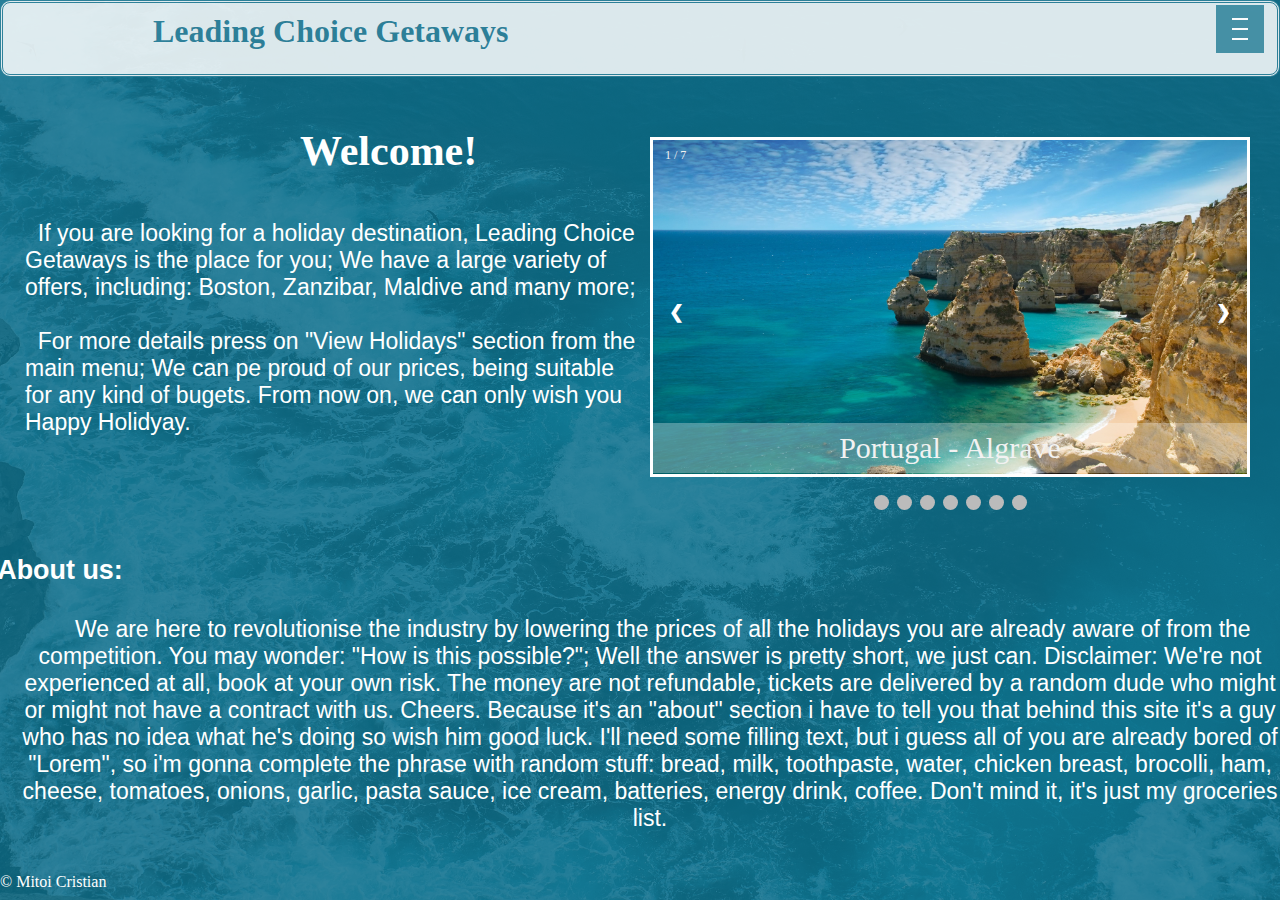
<file: index.html>
<!DOCTYPE html>
<html lang="en">
<head>
 <meta charset="UTF-8">
 <meta name="viewport" content="width=device-width, initial-scale=1">
 <meta name="theme-color" content="#0D6E8B">
 <title>Holidays</title>
 <link rel="shortcut icon" type="image/png" href= "favicon.png">  
 <link href="Style.css" rel= "stylesheet"> 
 <script src="SlideShow.js"></script>
</head>

<body>
    <div class="gridContainer">

      
             <!-- Hamburger Menu  -->
             <div class="menu-wrap">
               <input type="checkbox" class="toggler">
               <div class="hamburger"><div></div></div>
               <div class="menu">
               <div>
                   <div>
                       <ul>
                           <li><a href="index.html">Home</a></li>
                           <li><a href="ViewHolidays.php">View Holidays</a></li>
                           <li><a href="admin.html">Admin</a></li>
                           <li><a href="credits.html">Credits</a></li>
                           <li><a href="Wireframes.pdf">Wireframes</a></li>
         
                       </ul>
                   </div>
               </div>
            </div>
            </div>
            


            <div class="slide">
              <!-- SlideShow -->
       <div class="slideshow-container">

         <!-- SlideShow photos -->
        <div class="mySlides fade" style="display: block;">
           <div class="numbertext">1 / 7</div>
           <img src="Destinations/algrave.jpg" style="width:100%" alt="algrave" >
           <div class="text">Portugal - Algrave</div>
        </div>

        <div class="mySlides fade">
           <div class="numbertext">2 / 7</div>
           <img src="Destinations/boston.jpg" style="width:100%" alt="boston" >
           <div class="text">USA - Boston</div>
        </div>
   
        <div class="mySlides fade">
           <div class="numbertext">3 / 7</div>
           <img src="Destinations/milaidhoo.jpg" style="width:100%" alt="milaidhoo" >
           <div class="text">Maldives - Milaidhoo</div>
        </div>
   
        <div class="mySlides fade">
           <div class="numbertext">4 / 7</div>
           <img src="Destinations/nairobi.jpg" style="width:100%" alt="nairobi" >
           <div class="text">Kenya - Nairobi</div>
        </div>
   
        <div class="mySlides fade">
           <div class="numbertext">5 / 7</div>
           <img src="Destinations/newyork.jpg" style="width:100%" alt="newyork" >
           <div class="text">USA - New York</div>
        </div>
   
        <div class="mySlides fade">
           <div class="numbertext">6 / 7</div>
           <img src="Destinations/sanfrancisco.jpg" style="width:100%" alt="sanfrancisco" >
           <div class="text">USA - San Francisco</div>
        </div>
   
        <div class="mySlides fade">
           <div class="numbertext">7 / 7</div>
           <img src="Destinations/zanzibar.jpg" style="width:100%" alt="zanzibar" >
           <div class="text">Zanzibar - IDK</div>
        </div>
   
        <!-- Buttons -->
        <a class="prev" onclick="plusSlides(-1)">&#10094;</a>
        <a class="next" onclick="plusSlides(1)">&#10095;</a>
             
            </div>
            <br>
   
            <!-- The dots/circles -->
      <div style="text-align:center">
      <span class="dot" onclick="currentSlide(1)"></span>
      <span class="dot" onclick="currentSlide(2)"></span>
      <span class="dot" onclick="currentSlide(3)"></span>
      <span class="dot" onclick="currentSlide(4)"></span>
      <span class="dot" onclick="currentSlide(5)"></span>
      <span class="dot" onclick="currentSlide(6)"></span>
      <span class="dot" onclick="currentSlide(7)"></span>
    </div>
   </div>
         

         <header>
            <h1>Leading Choice Getaways</h1>
         </header>

      
         <main>
            <section class="main-title">
            <h2>Welcome!</h2>
            </section>

         <section class="paragraphs">
            <p> &nbsp; If you are looking for a holiday destination, Leading Choice Getaways is the place for you; We have a large variety of offers, including: Boston, Zanzibar, Maldive and many more;</p>
            <br>
            <p> &nbsp; For more details press on "View Holidays" section from the main menu; We can pe proud of our prices, being suitable for any kind of bugets. From now on, we can only wish you Happy Holidyay. </p>
         </section>
         </main>

         <div class="about">
            <section class="abouttitle">
               <h3>About us:</h3>
               </section>
               <section class="paragraphs2">
            <p> &nbsp; &nbsp; We are here to revolutionise the industry by lowering the prices of all the holidays you are already aware of from the competition. You may wonder: "How is this possible?"; Well the answer is pretty short, we just can.
               Disclaimer: We're not experienced at all, book at your own risk. The money are not refundable, tickets are delivered by a random dude who might or might not have a contract with us.
               Cheers. Because it's an "about" section i have to tell you that behind this site it's a guy who has no idea what he's doing
               so wish him good luck. I'll need some filling text, but i guess all of you are already bored of "Lorem", so i'm gonna complete the phrase with random stuff: bread, milk, toothpaste, water, chicken breast, brocolli, 
               ham, cheese, tomatoes, onions, garlic, pasta sauce, ice cream, batteries, energy drink, coffee. Don't mind it, it's just my groceries list.  
            </p>
         </section>
            </div>

         <footer><p> &#169; Mitoi Cristian</p></footer>
     
 </div>
</body>
</html>
</file>
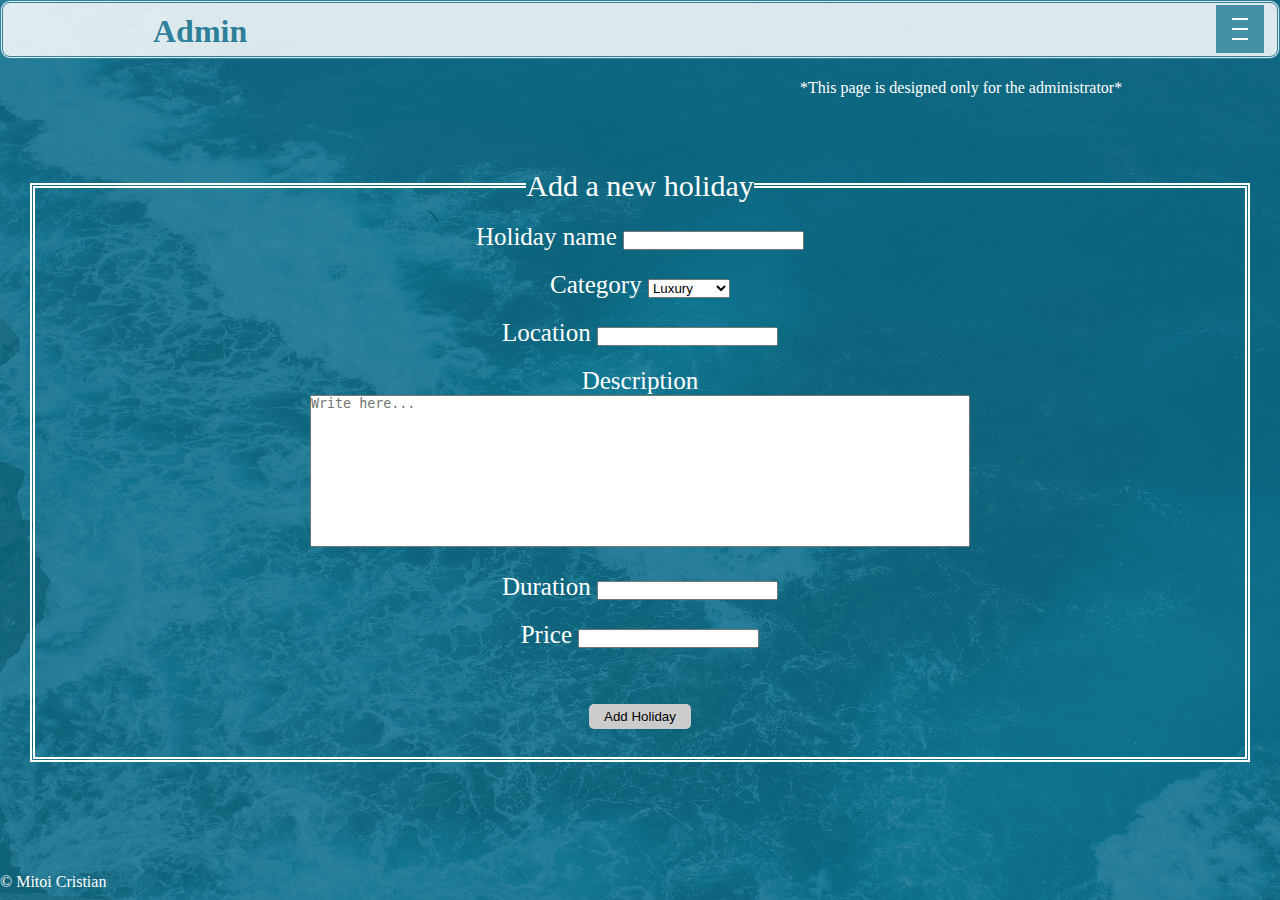
<file: admin.html>
<!DOCTYPE html>
<html lang="en">
<head>
 <meta charset="UTF-8">
 <meta name="viewport" content="width=device-width, initial-scale=1">
 <title>Holidays</title>
 <link rel="shortcut icon" type="image/png" href= "favicon.png">  
 <link href="Style.css" rel= "stylesheet"> 
 <script src="lettersOnly.js"></script>
 
</head>


<body>
    <div class="gridContainer3">

         <!-- Hamburger Menu  -->
 <div class="menu-wrap">
    <input type="checkbox" class="toggler">
    <div class="hamburger"><div></div></div>
    <div class="menu">
    <div>
        <div>
            <ul>
                <li><a href="index.html">Home</a></li>
                <li><a href="ViewHolidays.php">View Holidays</a></li>
                <li><a href="admin.html">Admin</a></li>
                <li><a href="credits.html">Credits</a></li>
                <li><a href="Wireframes.pdf">Wireframes</a></li>

            </ul>
        </div>
    </div>
 </div>
 </div>

    <header>
        <h1>Admin</h1>
    </header>

<main>
    <section class="warning">
    <p>*This page is designed only for the administrator*</p>
</section>
<br><br><br><br>
 
<div class="rotate">
    Please Rotate your phone
</div>

    <form action="reflect.php" method="get">
        <fieldset>
            <legend>Add a new holiday</legend>

            <section class="name">
            Holiday name
            <input type="text" name="holidayTitle" size="20" required onkeyup="lettersOnly(this)" >
        </section>

        <section class="type">
            Category
            <select name="holidayCategory" >
                <option value="Luxury">Luxury</option>
                <option value="Safari">Safari</option>
                <option value="Opera">Opera</option>
                <option value="Walking">Walking</option>
                <option value="Weddings">Weddings</option>
                <option value="Golf">Golf</option>
                </select>
            </section>

            <section class="location">
            Location
            <input type="text" name="holidayLocation" size="20" required onkeyup="lettersOnly(this)" >
        </section>

        <section class="desc">
            <p>Description</p>
            <textarea style="resize:none" name="holidayDescription" placeholder="Write here..." rows="10" cols="80" ></textarea>  
        </section>
            
        <section class="duration">
            Duration
            <input type="number" name="holidayDuration" min="1" required>
        </section>

        <section class="price">
            Price
            <input type="number" name="holidayPrice" min="400" required>
        </section>

             <section class="addbutton">
            <input type="submit" value="Add Holiday">
        </section>
        <br>


            </fieldset>
            </form>
</main>

<footer>&#169; Mitoi Cristian</footer>


</div>
</body>
</html>
</file>
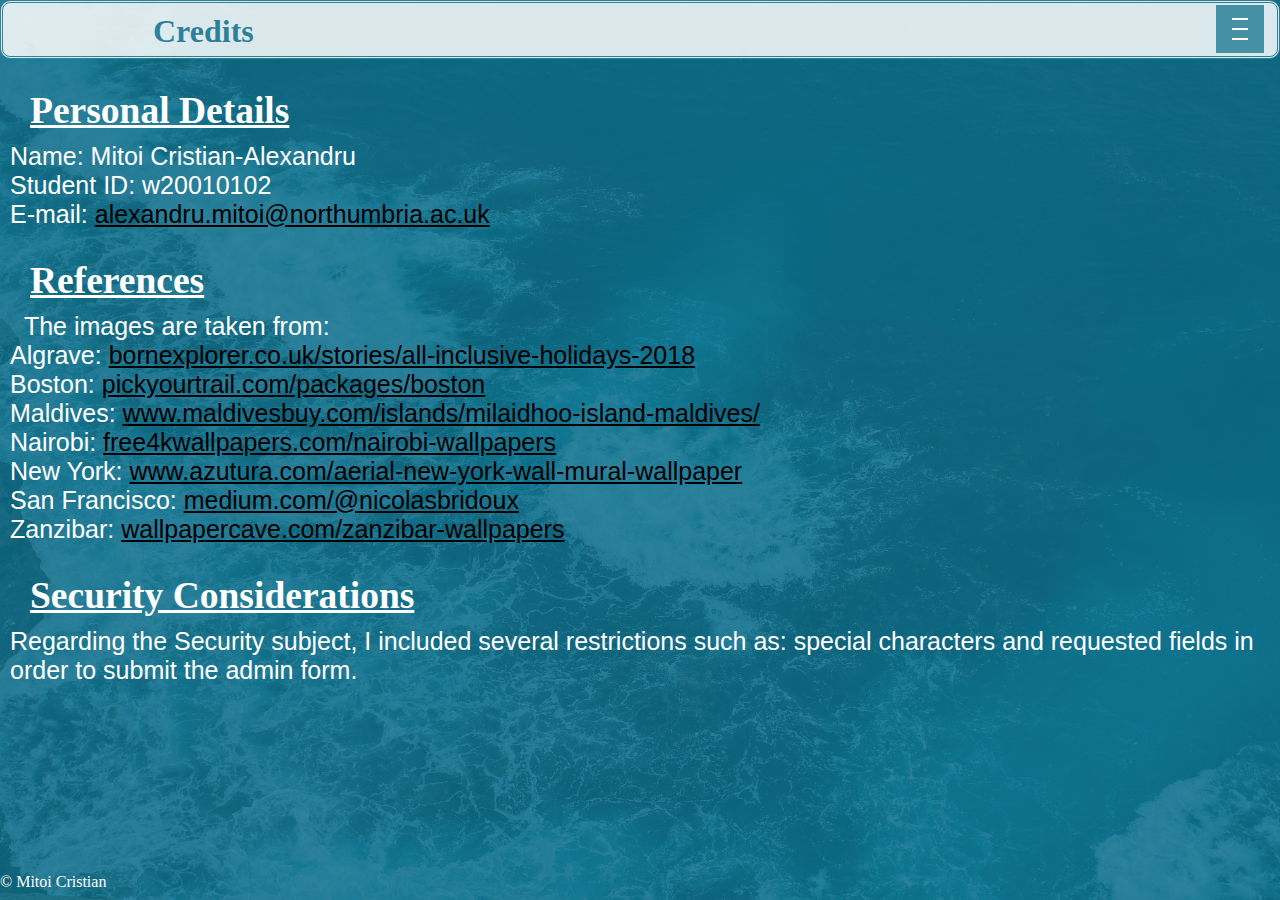
<file: credits.html>
<!DOCTYPE html>
<html lang="en">
<head>
 <meta charset="UTF-8">
 <meta name="viewport" content="width=device-width, initial-scale=1">
 <meta name="theme-color" content="#0D6E8B">
 <title>Holidays</title>
 <link rel="shortcut icon" type="image/png" href= "favicon.png">  
 <link href="Style.css" rel= "stylesheet"> 
 
</head>

<body>
    <div class="gridContainer4">

 <!-- Hamburger Menu  -->
 <div class="menu-wrap">
    <input type="checkbox" class="toggler">
    <div class="hamburger"><div></div></div>
    <div class="menu">
    <div>
        <div>
            <ul>
                <li><a href="index.html">Home</a></li>
                <li><a href="ViewHolidays.php">View Holidays</a></li>
                <li><a href="admin.html">Admin</a></li>
                <li><a href="credits.html">Credits</a></li>
                <li><a href="Wireframes.pdf">Wireframes</a></li>

            </ul>
        </div>
    </div>
 </div>
 </div>

 <header>
    <h1>Credits</h1>
 </header>

        <main>
<section class="DetailsTitle"><h2>Personal Details</h2></section>
<section class="Details">
  <p>Name: Mitoi Cristian-Alexandru</p>
  <p>Student ID: w20010102</p>
  <p>E-mail: <a href="mailto:alexandru.mitoi@northumbria.ac.uk">alexandru.mitoi@northumbria.ac.uk</a> </p> 

</section> 


            <section class="CreditsTitle"><h2>References</h2></section>
            <section class="Credits">
            
            <p>&nbsp;&nbsp;The images are taken from:</p>
            <p>Algrave: <a href="https://bornexplorer.co.uk/stories/all-inclusive-holidays-2018">bornexplorer.co.uk/stories/all-inclusive-holidays-2018</a></p>
            <p>Boston: <a href="https://pickyourtrail.com/packages/boston">pickyourtrail.com/packages/boston</a></p>
            <p>Maldives: <a href="https://www.maldivesbuy.com/islands/milaidhoo-island-maldives/">www.maldivesbuy.com/islands/milaidhoo-island-maldives/</a></p>
            <p>Nairobi: <a href="https://free4kwallpapers.com/nairobi-wallpapers">free4kwallpapers.com/nairobi-wallpapers</a> </p>
            <p>New York: <a href="https://www.azutura.com/aerial-new-york-wall-mural-wallpaper">www.azutura.com/aerial-new-york-wall-mural-wallpaper</a> </p>
            <p>San Francisco: <a href="https://medium.com/@nicolasbridoux">medium.com/@nicolasbridoux</a></p> 
            <p>Zanzibar: <a href="https://wallpapercave.com/zanzibar-wallpapers">wallpapercave.com/zanzibar-wallpapers</a></p>
            
        </section>


    <section class="SecurityTitle"><h2>Security Considerations</h2> </section>
        <section class="Security">
        <p>Regarding the Security subject, I included several restrictions such as: special characters and requested fields in order to submit the admin form. </p>
    </section>
        </main>

       <footer><p> &#169; Mitoi Cristian</p></footer>

        </div>
        </body>
        </html>
</file>
<file: Style.css>
/* Hamburger MENU */

.menu-wrap{
    position:absolute ;
    top: 0;
    left: 96%;
    z-index: 1;
}

.menu-wrap .toggler{
    position: absolute;
    top: 0;
    left: 0;
    z-index: 2;
    cursor: pointer;
    width: 50px;
    height: 50px;
    opacity: 0;
}

.menu-wrap .hamburger{
    position: absolute;
    top: 5px;
    left: 0;
    z-index: 1;
    width: 50px;
    height: 50px;
    padding: 1rem;
    background:  var(--primary-color); 
    opacity: 85%;
    display: flex;
    align-items: center;
    justify-content: center;

}

/* Hamburger line */
.menu-wrap .hamburger > div {
    position: relative;
    width: 100%;
    height: 2px;
    background-color: #fff;
    display: flex;
    align-items: center;
    justify-content: center;
    transition: all 0.4s ease;

}
.menu-wrap .hamburger > div:before,
.menu-wrap .hamburger > div:after{
    content: '';
    position: absolute;
    z-index: 1;
    top: -10px;
    width: 100%;
    height: 2px;
    background: inherit;

}
.menu-wrap .hamburger > div:after{
    top: 10px;
    
}

/* Animate */

.menu-wrap .toggler:checked + .hamburger > div {
    transform: rotate(135deg);
}

/* Transform lines into X */
.menu-wrap .toggler:checked + .hamburger > div:before,
.menu-wrap .toggler:checked + .hamburger > div:after {
    top:0;
    transform: rotate(90deg);
}
.menu-wrap .toggler:checked:hover + .hamburger > div{
    transform: rotate(225deg);

}

/* Show Menu */

.menu-wrap .toggler:checked ~ .menu {
    visibility: visible;
}

.menu-wrap .toggler:checked ~ .menu > div { 
    transform: scale(1);
    transition-duration: var(--menu-speed) ;    
}

.menu-wrap .toggler:checked ~ .menu > div > div{
    opacity: 1;
    transition: opacity 0.4s ease;
}

.menu-wrap .menu{
    position: fixed;
    top: 0;
    left: 0;
    width: 100%;
    height: 100%;
     visibility: hidden; 
    overflow: hidden;
    display: flex;
    align-items: center;
    justify-content: center;
}

.menu-wrap .menu > div{
    background: var(--overlay-color);
    border-radius: 50%;
    width: 200vw;
    height: 200vw;
    display: flex;
    flex: none;
    align-items: center;
    justify-content: center;
     transform: scale(0); 
    transition: all 0.4s ease;
    
}

.menu-wrap .menu > div > div {
    text-align: center;
    max-width: 90vw;
    max-height: 100vh;
     opacity: 0; 
    transition: all 0.4s ease;

}

.menu-wrap .menu > div >div >ul >li{
    list-style: none;
    color: #fff;
    font-size: 1.5rem;
    padding: 1rem;
}

.menu-wrap .menu > div > div > ul > li > a {
    color: inherit;
    text-decoration: none;
    
}




/* SlideShow */
.slideshow-container{
    border-style: solid;
     width: 800px; 
     height: 453px; 
     margin: auto;
     position: relative;
     right: 10px;
     top: 100px;
   
  } 
   
   
   /* Hide the images */
    .mySlides {
      display: none;
    }
    
    
    /* Next & previous buttons */
    .prev, .next {
      cursor: pointer;
      position: absolute;
      top: 50%;
      width: auto;
      margin-top: -22px;
      padding: 16px;
      color: white;
      font-weight: bold;
      font-size: 18px;
      transition: 0.6s ease;
      border-radius: 0 3px 3px 0;
      user-select: none;
    }
    
    
    .next {
      right: 0;
      border-radius: 3px 0 0 3px;
    }
    
    /* On hover, add a black background  */
    .prev:hover, .next:hover {
      background-color: rgba(0,0,0,0.8);
    }
    
    /* Caption text */
    .text {
       color: #f2f2f2;
      background:  rgba(255, 255, 255, 0.3); 
      font-size: 30px;
      padding: 8px 12px;
      position: absolute;
      bottom: 0.2px;
      width: 100%;
      text-align: center;
      cursor: pointer;
    }
    
    /* Number text  */
    .numbertext {
      color: #f2f2f2;
      font-size: 12px;
      padding: 8px 12px;
      position: absolute;
      top: 0;
    }
  
    /* The dots/bullets/indicators */
  .dot {
    cursor: pointer;
    height: 15px;
    width: 15px;
    margin: 0 2px;
    background-color: #bbb;
    border-radius: 50%;
    display: inline-block;
    transition: background-color 0.6s ease;
    position: relative; 
    right: 10px;
    top: 100px;
    
  }
  
  .active, .dot:hover {
    background-color: #717171;
  }
    
  
    /* Fading  */
    .fade {
      -webkit-animation-name: fade;
      -webkit-animation-duration: 1.5s;
      animation-name: fade;
      animation-duration: 1.5s;
    }
    
    @-webkit-keyframes fade {
      from {opacity: .4}
      to {opacity: 1}
    }
    
    @keyframes fade {
      from {opacity: .4}
      to {opacity: 1}
    }
  
    @media screen and (max-width: 1366px){
      .slideshow-container{
        border-style: solid;
         width: 600px; 
        height: 340px; 
        margin: auto;
        position: relative;
        right: 10px;
        top: 60px;
       
      } 
      .dot {
        cursor: pointer;
        height: 15px;
        width: 15px;
        margin: 0 2px;
        background-color: #bbb;
        border-radius: 50%;
        display: inline-block;
        transition: background-color 0.6s ease;
        position: relative; 
        right: 10px;
        top: 60px;
        
      }
  
  
    }



/* Default settings */

:root {
    --primary-color: rgba(13, 110, 139, 0.85);
    --overlay-color: rgba(24, 39, 51, 0.85);
    --menu-speed: 0.75s;
    }
    
    *{
        
        box-sizing: border-box;
        margin: 0;
        padding: 0;
    }


    /* Grids */
    
    /* HomePage */
    .gridContainer:before{
        content: '';
        background: url(sea.jpg) no-repeat center/cover;
        position: absolute;
        top: 0;
        left: 0;
        width: 100%;
        height: 100%;
        z-index: -1;
        }

    
    .gridContainer{
    display: grid;
    grid-template-rows: 6.5% 60.5% 30% 3% ; 
    grid-template-columns: 2fr 2fr;
    grid-template-areas: 
    "header header"
    "main slide"
    "about about"
    "footer footer";
    background-color: var(--primary-color);
    color: #fff;
    height: 100vh;
}

/* ViewHolidays */
.gridContainer2:before{
    content: '';
    background: url(sea.jpg) no-repeat center/cover;
    position:fixed;
    top: 0;
    left: 0;
    width: 100%;
    height: 100%;
    z-index: -1;
    }

    .gridContainer2{
        display: grid;
        grid-template-rows: 3.2% 20fr 0.5fr ; 
        grid-template-columns: 1fr;
        grid-template-areas: 
        "header"
        "main"
        "footer";
        background-color: var(--primary-color);
        color: #fff;
        
    }

    /* Admin */
    .gridContainer3:before{
        content: '';
        background: url(sea.jpg) no-repeat center/cover;
        position:absolute;
        top: 0;
        left: 0;
        width: 100%;
        height: 100%;
        z-index: -1;
        }

        .gridContainer3{
            display: grid;
            grid-template-rows: 6.5% 90.5% 3% ; 
            grid-template-columns: auto;
            grid-template-areas: 
            "header"
            "main"
            "footer";
            background-color: var(--primary-color);
            color: #fff;
            height: 100vh;
            
        }

        /* Credits */
        .gridContainer4:before{
            content: '';
            background: url(sea.jpg) no-repeat center/cover;
            position:absolute;
            top: 0;
            left: 0;
            width: 100%;
            height: 100%;
            z-index: -1;
            }

            .gridContainer4{
                display: grid;
                grid-template-rows: 6.5% 90.5% 3% ; 
                grid-template-columns: auto;
                grid-template-areas: 
                "header"
                "main"
                "footer";
                background-color: var(--primary-color);
                color: #fff;
                height: 100vh;
                
                
            }

        


            /*Grid Areas */
header{
    grid-area: header;
    border-style: double;
    border-radius: 10px; 
    color: var(--primary-color);
    background: white;   
    opacity: 85%;
    padding-top: 10px; 
    padding-left: 150px; 
 
}

main{
    grid-area: main;
}
footer{
    grid-area: footer;
    
}

.slide{
    grid-area: slide;
}

.about{
    grid-area: about;
}
 
.rotate{
    grid-area: rotate;
}

/* Styling */

/* Home page */
.main-title{ 
    position: relative;
    left: 400px;
    top: 50px;
    font-family: Garamond, Georgia, serif;
    font-size: 30px;
    text-decoration: none;
}

.paragraphs{
    position: relative;
    top: 100px;
    font-size: 25px;
    font-family: Arial, Helvetica, sans-serif;
    text-align: left;
    padding-left: 25px;
}


.abouttitle{
    position: relative;
    font-family: Arial, Helvetica, sans-serif;
    font-size: 25px;
    top: 10px;
    text-align: center;
    right: 800px;

}
.paragraphs2{
    position: relative;
    top: 50px;
    font-size: 25px;
    font-family: Arial, Helvetica, sans-serif;
    padding-left: 20px;
    
}


/* ViewHolidays Page */
.holidayTitle{
    padding-left: 50px;
    font-family: Garamond, Georgia, serif;
    font-size: 30px;
    text-decoration: underline;
}

.theRest{
    font-size: 25px;
    font-family: Arial, Helvetica, sans-serif;
}
    


/* Credits Page */
.DetailsTitle{
    font-family: Garamond, Georgia, serif;
    font-size: 25px;
    text-decoration: underline;
    padding-top: 30px;
    padding-left: 30px;
}
.Details{
    font-family: Arial, Helvetica, sans-serif;
    font-size: 25px;
    padding-top: 10px;
    padding-left: 10px;
}
.CreditsTitle{
    font-family: Garamond, Georgia, serif;
    font-size: 25px;
    text-decoration: underline;
    padding-top: 30px;
    padding-left: 30px;

}
.Credits{
    font-family: Arial, Helvetica, sans-serif;
    font-size: 25px;
    padding-top: 10px;
    padding-left: 10px;
}
.SecurityTitle{
    font-family: Garamond, Georgia, serif;
    font-size: 25px;
    text-decoration: underline;
    padding-top: 30px;
    padding-left: 30px;


}
.Security{
    font-family: Arial, Helvetica, sans-serif;
    font-size: 25px;
    padding-top: 10px;
    padding-left: 10px;

}
a:link {
    color: #000000;
  }
  
  a:visited {
    color: #000000;
  }
  
  a:hover {
    color: #F5F5F5
  }
  
  a:active {
    color: #F5F5F5
  }


/* Admin Page */
fieldset legend{
    font-family: Garamond, Georgia, serif;
    font-size: 30px;
}
fieldset{
    
    text-align: center;
    font-size: 25px;
    border: 5px double;
    margin-left: 30px;   
    margin-right: 30px;   
}

.name{
    font-size: 25px;
    padding-top: 20px;
}
.type{
    font-size: 25px;
    padding-top: 20px;
}
.location{
    font-size: 25px;
    padding-top: 20px;
}
.desc{
    font-size: 25px;
    padding-top: 20px;
}
.duration{
    font-size: 25px;
    padding-top: 20px;
}
.price{
    font-size: 25px;
    padding-top: 20px;
}

.rotate{
    display: none;
}
.addbutton{
    padding-top: 50px;
}
input[type=submit] {

    padding:5px 15px; 
    background:#ccc; 
    border:0 none;
    cursor:pointer;
    -webkit-border-radius: 5px;
    border-radius: 5px; 
    
    }
    input[type=submit]:hover{
        background-color: white;
        transition: 0.4s;
    }

    .warning{
        padding-top: 20px;
        padding-left: 800px;
    }
   
    
    

/* Optimizing for laptop and mobile screens */
@media screen and (max-width: 1366px){
    .gridContainer{
        display: grid;
        grid-template-rows: 8.5% 52% 36.5% 3% ;
        grid-template-columns: 2fr 2fr;
        grid-template-areas: 
        "header header"
        "main slide"
        "about about"
        "footer footer";
    }
    .main-title{ 
        position: relative;
        left: 300px;
        font-size: 28px; 
    }
    .paragraphs{
        position: relative;
        top: 95px;
        font-size: 23px; 
    }
    .abouttitle{
        position: relative;
        font-size: 23px;
        top: 10px;
        right: 580px;
    
    }
    .paragraphs2{
        position: relative;
        top: 40px;
        font-size: 23px;
        font-family: Arial, Helvetica, sans-serif;
        text-align: center;
}
.menu-wrap .hamburger{ 
    top: 5px;
    left: 0;
    width: 48px;
    height: 48px;
}
.menu-wrap .toggler{
    
    width: 48px;
    height: 48px;
  
}
.menu-wrap{
    left: 95%; 
}

}



@media screen and (max-width: 850px){

    html,body
{
    width: 100%;
    height: 100%;
    margin: 0px;
    padding: 0px;
    overflow-x: hidden; 
}

   
    .gridContainer{
        display: grid;
        grid-template-rows: 0.5fr 8fr 10fr 15fr 0.5fr ;
        grid-template-columns: auto;
        grid-template-areas: 
        "header"
        "main"
        "slide"
        "about"
        "footer";
        background-color: var(--primary-color);
        background-repeat: repeat;
        background-attachment: scroll;
        height: auto; 
}

.gridContainer2{
    grid-template-rows: 0.5fr 35fr 0.5fr ;
    background-repeat: repeat;
    background-attachment: scroll;
    height: auto; 
}

.gridContainer3{
    grid-template-rows: 0.5fr 18fr 0.5fr ;
    background-repeat: repeat;
    background-attachment: scroll;
    height: auto; 
}

.gridContainer4{
    grid-template-rows: 0.5fr 20fr 0.5fr ;
    background-repeat: repeat;
    background-attachment: scroll;
    height: auto; 
}


header{
    padding-top: 12px; 
    padding-left: 10px; 
    font-size: 13px;
}

.main-title{ 
    position: relative;
    left: 35%;
    font-size: 20px; 
}
.paragraphs{
    position: relative;
    top: 95px;
    font-size: 20px; 
    padding-left: 10px;
}
.abouttitle{
    position: relative;
    font-size: 23px;
    top: 10px;
    right: 100px;

}
.paragraphs2{
    position: relative;
    top: 40px;
    font-size: 20px;
    font-family: Arial, Helvetica, sans-serif;
    padding-right: 15px;
    
}

.DetailsTitle{
    font-size: 20px; 
}

.Details{
    font-size: 20px;
}

.CreditsTitle{
    font-size: 20px;
}

.Credits{
    font-size: 20px;
}

.SecurityTitle{
    font-size: 20px;
}

.Security{
    font-size: 20px;
}

.holidayTitle{
    padding-left: 40px;
    font-size: 20px; 
}

.theRest{
    font-size: 20px; 
}


fieldset legend{
    
    font-size: 25px;
}
fieldset{
    font-size: 20px;
    margin-left: 10px;   
    margin-right: 10px;   
}

.name{
    font-size: 20px;
    padding-top: 20px;
}
.type{
    font-size: 20px;
    padding-top: 20px;
}
.location{
    font-size: 20px;
    padding-top: 20px;
}
.desc{
    font-size: 20px;
    padding-top: 20px;
}
.duration{
    font-size: 20px;
    padding-top: 20px;
}
.price{
    font-size: 20px;
    padding-top: 20px;
}

.rotate{
    display: none;
}
.addbutton{
    padding-top: 50px;
}
input[type=submit] {

    padding:5px 15px; 
    background:#ccc; 
    border:0 none;
    cursor:pointer;
    -webkit-border-radius: 5px;
    border-radius: 5px; 
    
    }
    input[type=submit]:hover{
        background-color: white;
        transition: 0.4s;
    }

    .warning{
        padding-top: 20px;
        padding-left: 250px;
    }


/* menu */
.menu-wrap .hamburger{ 
    top: 5px;
    left: 0;
    width: 38px;
    height: 38px;
}
.menu-wrap .toggler{
    
    width: 38px;
    height: 38px;
  
}
.menu-wrap{
    left: 87%; 
}

.menu-wrap .menu > div{
width: 300vw;
height: 300vw;
}


/* slideshow */
.slideshow-container{
    border-style: solid;
     width: 350px; 
    height: 250px; 
    margin: auto;
    position: relative;
    top: 120px;
    left: 0.5px ;
   
   
  } 

  .dot {

    position: relative; 
    left: 0.5px;
    top: 120px;
}


}

@media screen and (max-width: 650px){
    .rotate{
        display: flex;
        text-align: center;
        font-size: 35px;
        padding-top: 200px;
        padding-left: 5px;
    }
    fieldset{
        display: none;
    }
    .warning{
        padding-top: 20px;
        padding-left:25px;
    }
    }
</file>
